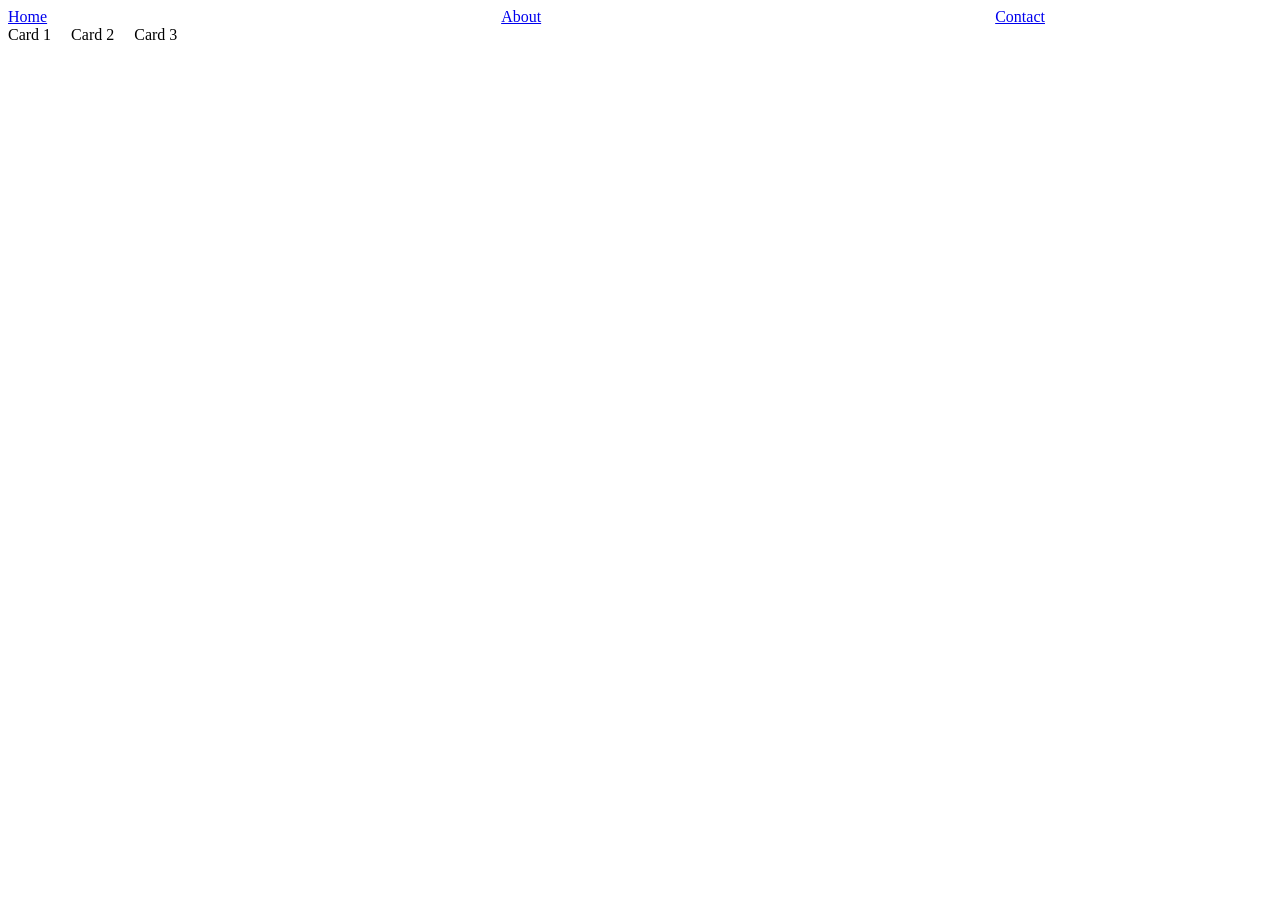
<file: ex00/index.html>
<!DOCTYPE html>
<html lang="en">
<head>
	<meta charset="UTF-8">
	<meta name="viewport" content="width=device-width, initial-scale=1.0">
	<title>Flexbox Layout</title>
	<link rel="stylesheet" href="style.css">
</head>
	<nav class="nav-container">
		<a href="#">Home</a><br>
		<a href="#">About</a><br>
		<a href="#">Contact</a><br>
	</nav>
	<div class ="card-container">
		<div>Card 1</div>
		<div>Card 2</div>
		<div>Card 3</div>
	</div>
</html>
</file>
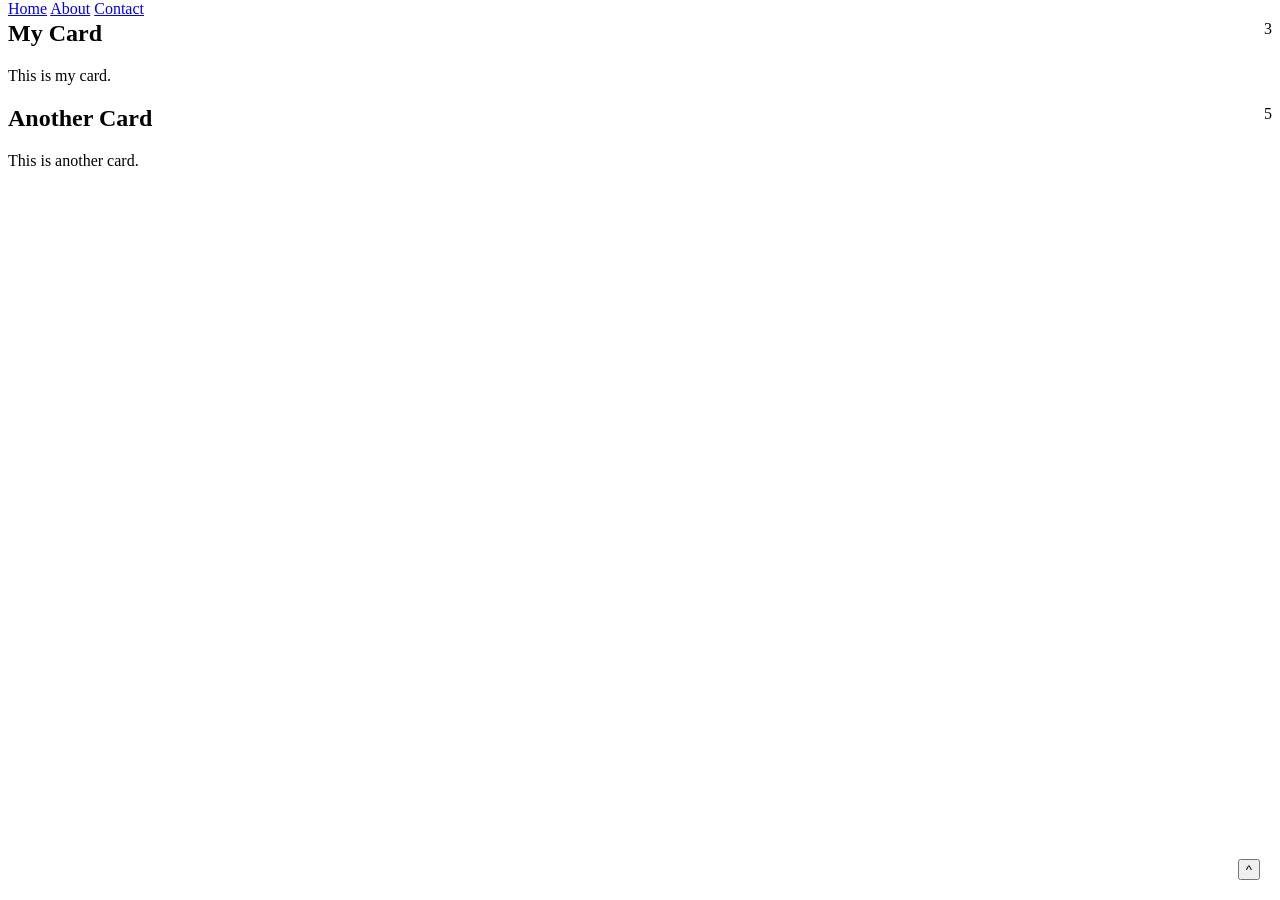
<file: ex01/index.html>
<!DOCTYPE html>
<html lang="en">
<head>
	<meta charset="UTF-8">
	<meta name="viewport" content="width=device-width, initial-scale=1.0">
	<link rel="stylesheet" href="style.css">
	<title>Positioning</title>
</head>
<body>
	<nav class="nav-container">
		<a href="#">Home</a>
		<a href="#">About</a>
		<a href="#">Contact</a>
	</nav>
	<main>
		<div class="card-container">
			<div class="card">
				<span class="badge">3</span>
				<h2>My Card</h2>
				<p>This is my card.</p>		
			</div>		
			<div class="card">
				<span class="badge">5</span>
				<h2>Another Card</h2>
				<p>This is another card.</p>
			</div>
		</div>
	</main>
	<button class="back-to-top" onclick="window.scrollTo(0, 0)">^</button>
</body>
</html>
</file>
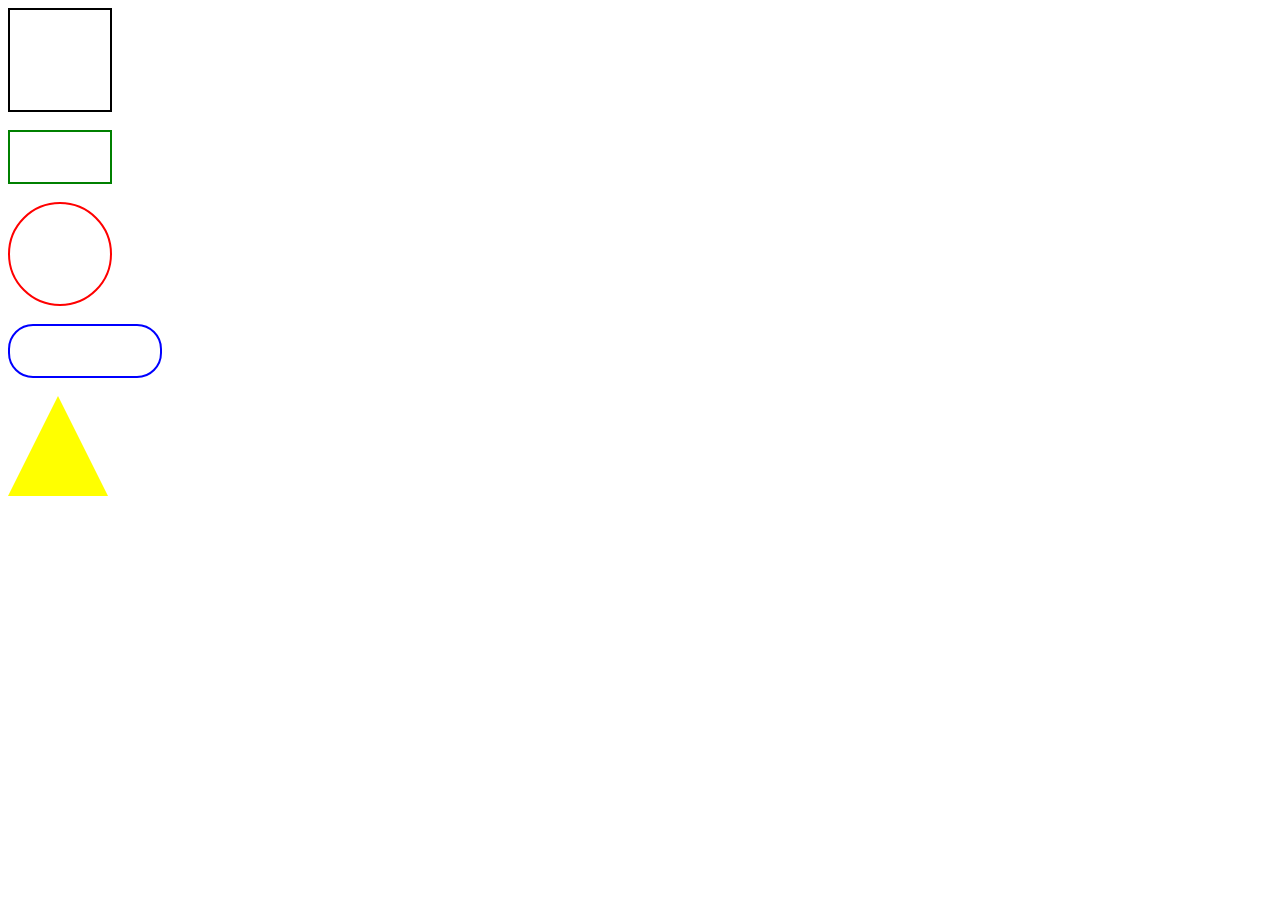
<file: ex02/index.html>
<!DOCTYPE html>
<html lang="en">
<head>
	<meta charset="UTF-8">
	<meta name="viewport" content="width=device-width, initial-scale=1.0">
	<title>CSS Shapes</title>
	<link rel="stylesheet" href="style.css">
<body>
	<div class="square"></div><br>
	<div class="rectangle"></div><br>
	<div class="circle"></div><br>
	<div class="pill"></div><br>
	<div class="triangle"></div>


</body>
</head>
</html>
</file>
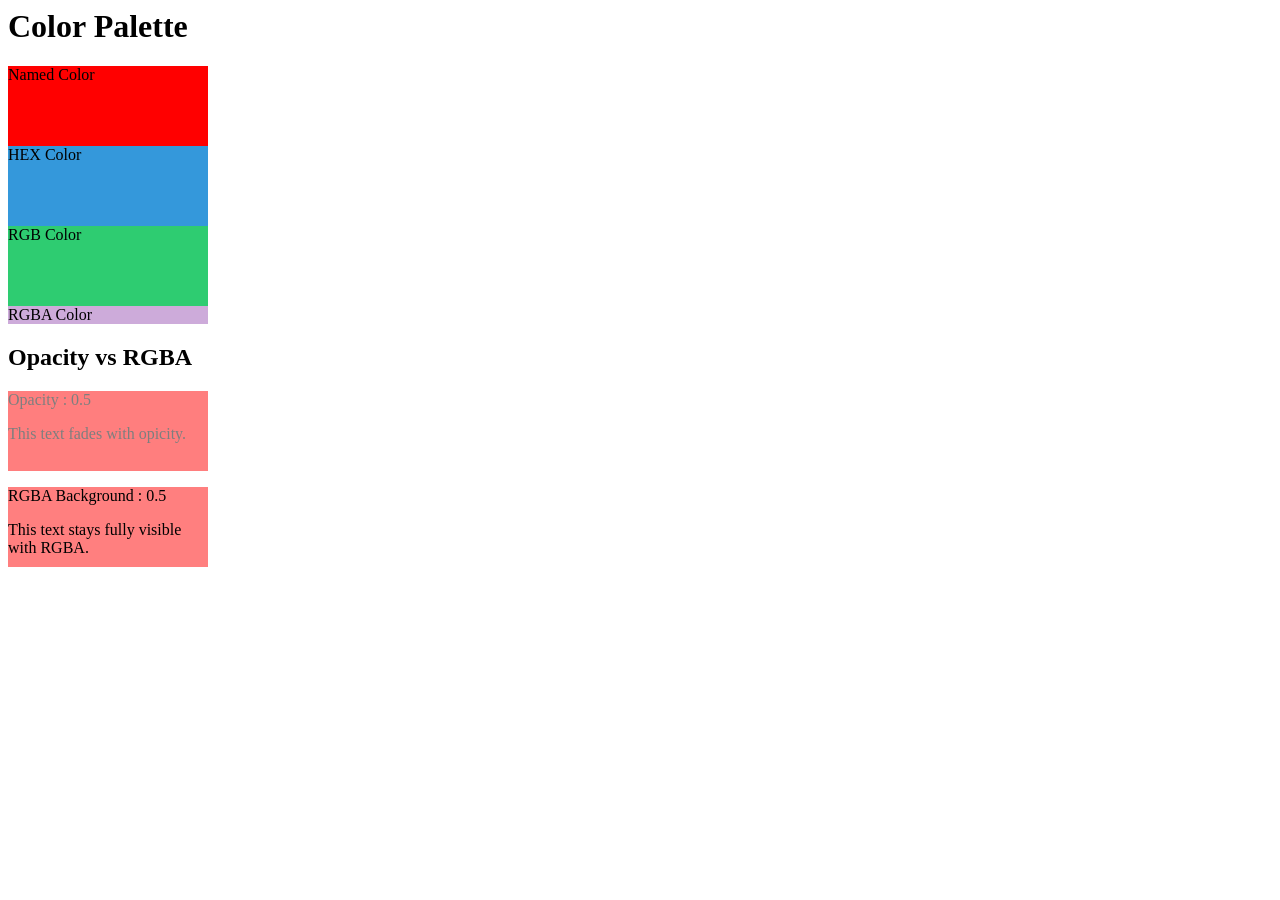
<file: ex03/index.html>
<!DOCTYPE>
<html lang="en">
<head>
	<meta charset="UTF-8">
	<meta name="viewport" content="width=device-width, initial-scale=1.0">
	<title>Colors & Opacity</title>
	<link rel="stylesheet" href="style.css"> 
</head>
<body>
	<h1>Color Palette</h1>

	<div class="named">Named Color</div>
	<div class="hex">HEX Color</div>
	<div class="rgb">RGB Color</div>
	<div class="rgba">RGBA Color</div>

	<h2>Opacity vs RGBA</h2>

	<div class="opacity-box">
		<p>Opacity : 0.5</p>
		<p>This text fades with opicity.
	</div>

	<div class="rgba-box">
		<p>RGBA Background : 0.5</p>
		<p>This text stays fully visible with RGBA.</p>
	</div>

</body>
</html>
</file>
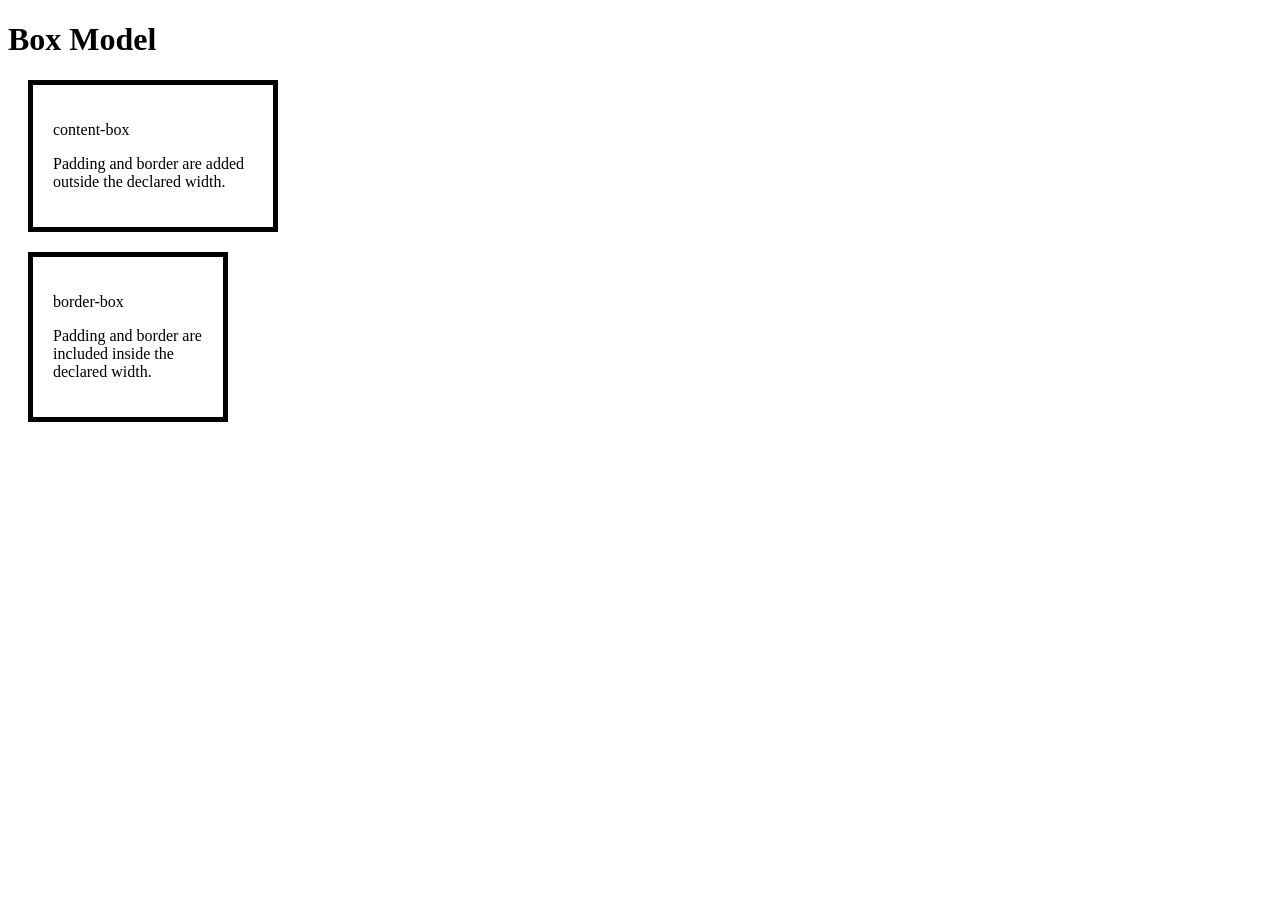
<file: ex04/index.html>
<!DOCTYPE html>
<html lang="en">
<head>
	<meta charset="UTF-8">
	<meta name="viewport" content="width=device-width, initial-scale=1.0">
	<title>The Box Model</title>
	<link rel="stylesheet" href="style.css">
</head>
<body>

	<h1>Box Model</h1>
	
	<div class="content-box">
		<p>content-box</p>
		<p>Padding and border are added outside the declared width.</p>
	</div>
	
	<div class="border-box">
		<p>border-box</p>
		<p>Padding and border are included inside the declared width.</p>
	</div>

</body>
</html>
</file>
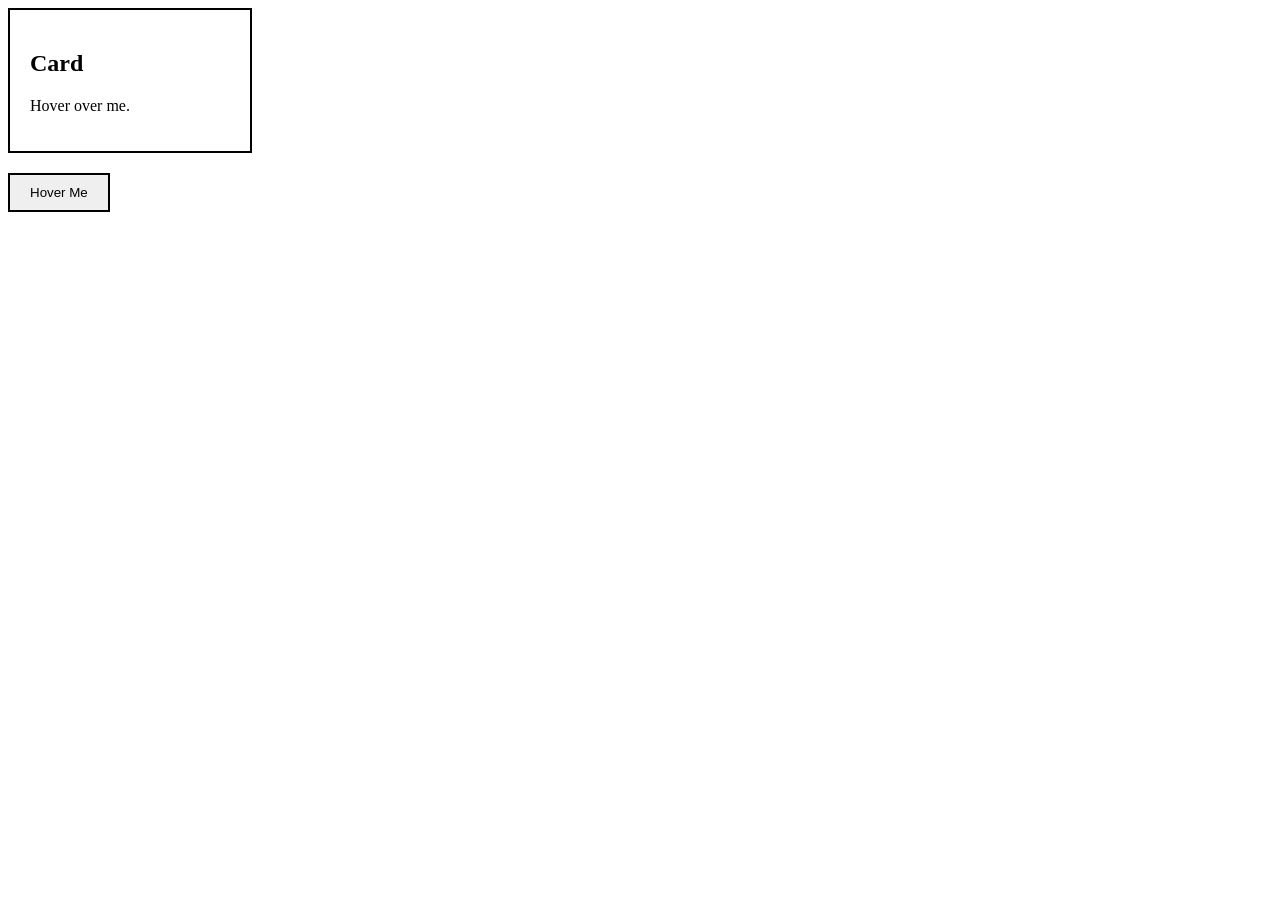
<file: ex06-bonus/index.html>
<!DOCTYPE html>
<html lang="en">
<head>
	<meta charset="UTF-8">
	<meta name="viewport" content="width=device-width, initial-scale=1.0">
	<title>Transitions</title>
	<link rel="stylesheet" href="style.css">
</head>
<body>
	<div class="card">
		<h2>Card</h2>
		<p>Hover over me.</p>
	</div>

	<button class="button">Hover Me</button>

</body>
</html>
</file>
<file: ex00/style.css>
.nav-container {
	display: flex;
	justify-content: space-between;
	align-items: center;
}
.card-container {
	display: flex;
	flex-direction:	row;	
	flex-wrap: wrap;
	gap: 20px;
}
</file>
<file: ex01/style.css>
.nav-container {
	position: fixed;
	top: 0;
	z-index:10;
}
.card-container {
	position: static;
}
.card {
	position: relative;
}
.badge {
	position: absolute;
	top: 0;
	right: 0;
	z-index: 1;
}
.back-to-top {
	position: fixed;
	bottom: 20px;
	right: 20px;
	z-index: 10;
}
</file>
<file: ex02/style.css>
.square {
	width: 100px;
	height: 100px;
	border: 2px solid black;	
}
.rectangle {
	width: 100px;
	height: 50px;
	border: 2px solid green;
	position: 
}
.circle {
	width: 100px;
	height: 100px;
	border-radius: 50%;
	border: 2px solid red;
}
.pill {
	width: 150px;
	height: 50px;
	border-radius: 25px;
	border: 2px solid blue;
}
.triangle {
	width: 0;
	height: 0;
	border-left: 50px solid transparent;
	border-right: 50px solid transparent;
	border-bottom: 100px solid yellow;
}
</file>
<file: ex03/style.css>
.named {
	width: 200px;
	height: 80px;
	background-color: red;
}
.hex {
	width: 200px;
	height: 80px;
	background-color: #3498db;
}
.rgb {
	width: 200px;
	height: 80px;
	background-color: rgb(46, 204, 113);
}
.rgba {
	width: 200px;
	heigth: 80px;
	background-color: rgba(155, 89, 182, 0.5);
}
.opacity-box {
	width: 200px;
	height: 80px;
	background-color: red;
	opacity: 0.5;
}
.rgba-box {
	width: 200px;
	height: 80px;
	background-color: rgba(255, 0, 0, 0.5)
}
</file>
<file: ex04/style.css>
*, *::before, *::after {
	box-sizing: border-box;
}
.content-box {
	box-sizing: content-box;
	width: 200px;
	padding: 20px;
	border: 5px solid black;
	margin: 20px;
}
.border-box {
	box-sizing: border-box;
	width: 200px;
	padding: 20px;
	border: 5px solid black;
	margin: 20px;
}
</file>
<file: ex06-bonus/style.css>
.card {
	width: 200px;
	padding: 20px;
	border: 2px solid black;
	transition: transform 0.3s;
}
.card:hover {
	transform: translateY(-8px) scale(1.05);
}
.button {
	margin-top: 20px;
	padding: 10px 20px;
	border: 2px solid black;
	transition: transform 0.3s;
}
.button:hover {
	transform: translateY(-8px) scale(1.05);
}
</file>
